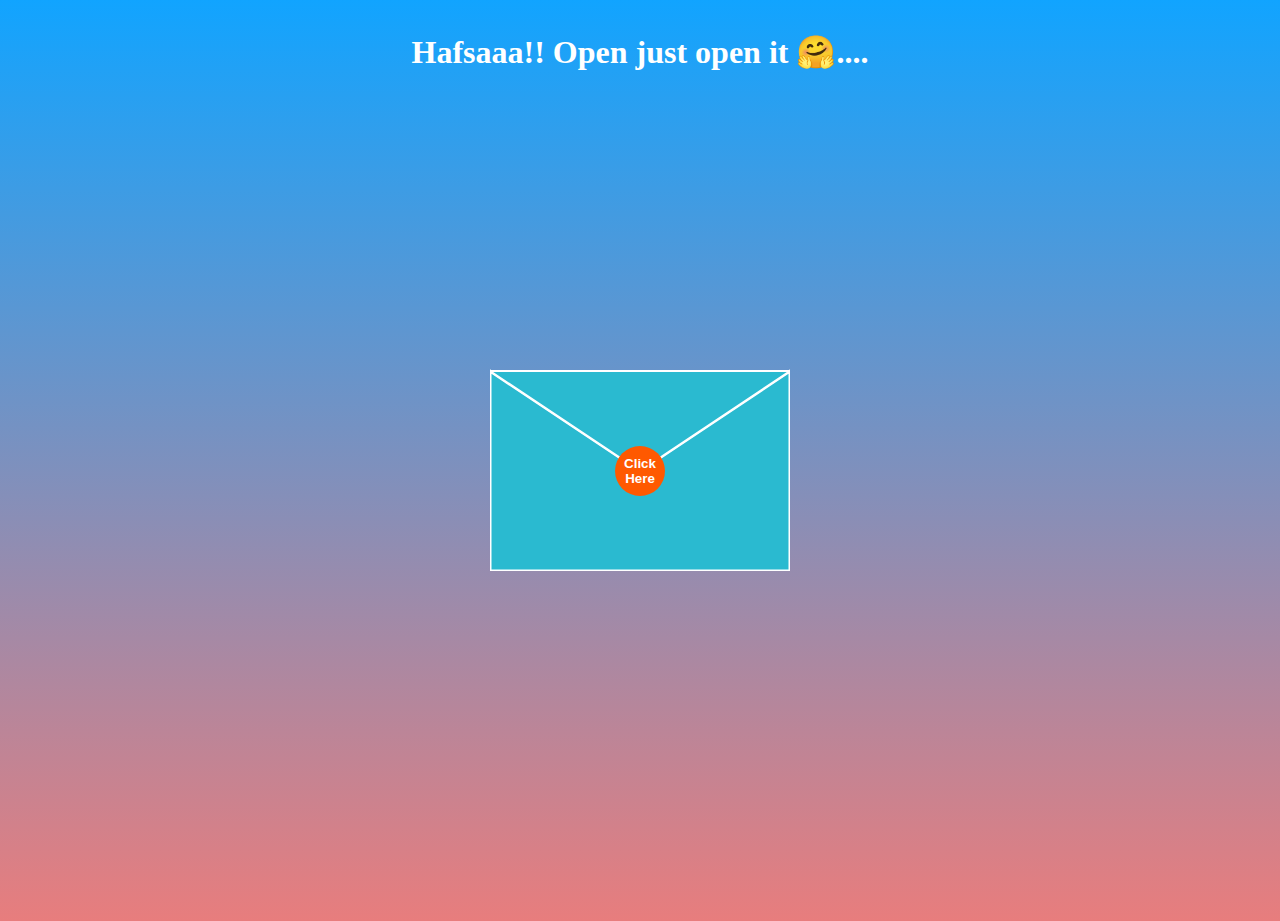
<file: index.html>
<!DOCTYPE html>
<html>
  <head>
    <meta name="viewport" content="width=device-width, initial-scale=1" />
    <link rel="stylesheet" href="open.css" />
    <script>
      function openUp() {
        const $opentop = document.querySelector("#opentop");
        const $top = document.querySelector("#top");
        const $front = document.querySelector("#front");
        const $back = document.querySelector("#back");
        const $letter = document.querySelector("#letter");
        const $button = document.querySelector("button");

        $opentop.beginElement();
        $top.style.zIndex = 2;

        $top.classList.add("animate");
        $front.classList.add("animate");
        $back.classList.add("animate");
        $button.classList.add("animate");
        $letter.classList.add("animate");
      }
    </script>
  </head>
  <body>
    <div class="text">
      <h1>Hafsaaa!! Open just open it 🤗....</h1>
    </div>
    <div id="envelope">
      <div id="back">
        <svg
          xmlns="http://www.w3.org/2000/svg"
          xmlns:xlink="http://www.w3.org/1999/xlink"
          height="300"
          width="300"
        >
          <polygon
            points="0,100 300,100 300,300 0,300"
            style="fill: #4a274a; stroke: none; stroke-width: 0"
          />
        </svg>
      </div>
      <div id="front">
        <svg
          xmlns="http://www.w3.org/2000/svg"
          xmlns:xlink="http://www.w3.org/1999/xlink"
          height="300"
          width="300"
        >
          <polygon
            points="0,100 150,200 300,100 300,300 0,300"
            style="fill: #2abad0; stroke: #ffffff; stroke-width: 3"
          />
        </svg>
      </div>
      <div id="top">
        <svg
          xmlns="http://www.w3.org/2000/svg"
          xmlns:xlink="http://www.w3.org/1999/xlink"
          height="300"
          width="300"
        >
          <polygon
            points="0,100 150,200 300,100"
            style="fill: #2abad0; stroke: #ffffff; stroke-width: 2"
          >
            <animate
              id="opentop"
              attributeName="points"
              dur="0.5s"
              fill="freeze"
              begin="indefinite"
              from="0,100 150,200 300,100"
              to="0,100 150,0 300,100"
            />
          </polygon>
        </svg>
      </div>

      <div id="letter">
        <h1>Happy Birthday <span>Doctor 😒</span></h1>

        <!-- <img src="https://i.postimg.cc/5yZQnDpb/ukraine-7424066-640.webp" />-->
        <p align="Center">
          miss doctor 😐apne Amon ekjon jar kase sob incident Share kori.    jar sathe vibe seii level er match khay🤗thanks amar ajaira bokbok patiently shunar jonno🥺thanks etoo xoss person hoar jonno <br />
          <br />
          omaah heti 18 bochorer hoia gese👀doa kori tomar ei bochor best ekta bochor jak☺️ ar doctor hoar por vuila jaio na abar😒 <br />
          wait...
          <a href="new.html">Click koro iktu👀</a>
        </p>
      </div>
      <button onclick="openUp()">Click Here</button>
    </div>
  </body>
</html>
</file>
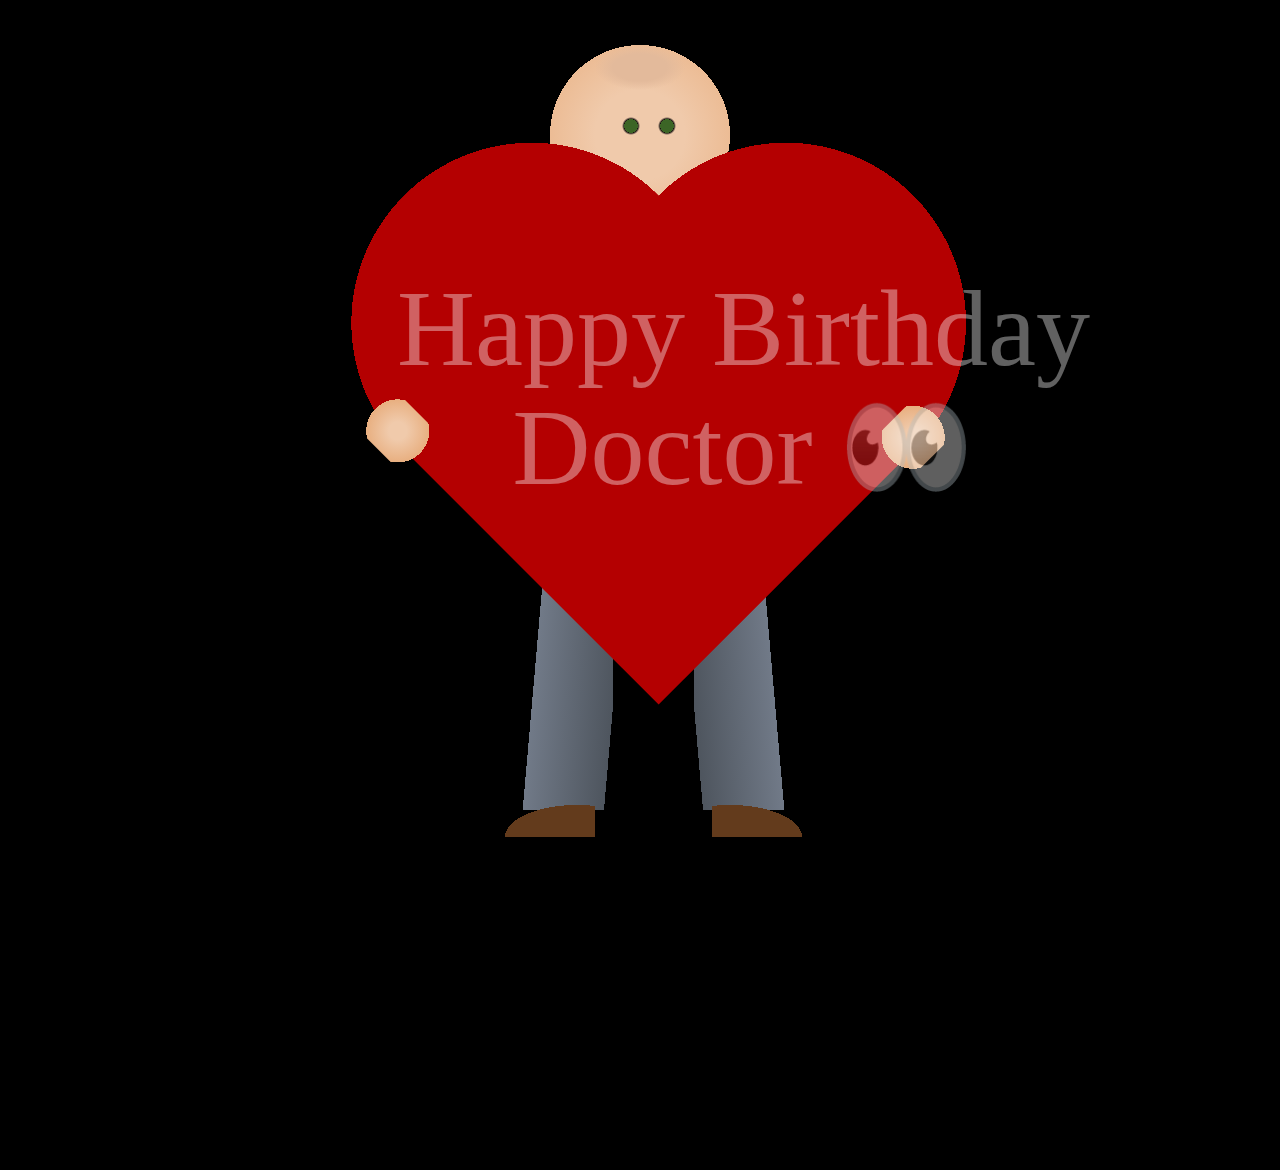
<file: new.html>
<!DOCTYPE html>
<html lang="en">
  <head>
    <meta charset="UTF-8" />
    <meta name="viewport" content="width=device-width, initial-scale=1.0" />
    <title>untoldcoding</title>
    <link rel="stylesheet" href="style.css" />
  </head>
  <body>
    <div class="heart">
      <i class="fa-solid fa-heart"></i>
    </div>
    <div class="beloved"></div>
  </body>
</html>
</file>
<file: open.css>
body {
  margin: 0;
  position: relative;
  width: 100vw;
  height: 100vh;

  background-image: linear-gradient(0deg, #e87d7d 0%, #11a4ff 100%);
}

#envelope {
  position: absolute;
  top: calc(50vh - 200px);
  left: calc(50vw - 150px);
  width: 300px;
  height: 300px;
}

#envelope > * {
  position: absolute;
  top: 0;
  left: 0;
  display: none;
}

#back {
  display: block;
  z-index: 0;
}

#front {
  display: block;
  z-index: 10;
}

#top {
  display: block;
  z-index: 11;
}

#top.animate,
#front.animate,
#back.animate,
#envelope button.animate {
  opacity: 0;
  transition: opacity 1s;
  transition-delay: 1s;
}

#letter {
  display: flex;
  flex-direction: column;
  justify-content: space-around;
  align-items: center;
  background-color: rgb(255, 255, 255);
  padding: 5px;
  z-index: 5;
  left: 15px;
  right: 15px;
  bottom: 5px;
  top: 105px;

  box-shadow: 0px 1px 3px 0px rgba(0, 0, 0, 0.1),
    0px 1px 2px 0px rgba(0, 0, 0, 0.06);
  overflow: hidden;
  font-size: 16px;
}
h1 {
  padding-top: 12px;
}
h1 span {
  color: red;
}
p {
  font-size: 17px;
  padding: 2px;
  line-height: 20px;
}
#letter img {
  background-size: cover;
}
#letter.animate {
  animation: makebig 2s forwards;
  animation-delay: 1s;
}

@keyframes makebig {
  0% {
    top: 105px;
    left: 15px;
    right: 15px;
    bottom: 5px;
    font-size: 16px;
  }
  33% {
    top: -100px;
    left: 15px;
    right: 15px;
    bottom: 150px;
    font-size: 16px;
  }
  100% {
    top: -0px;
    left: -55px;
    right: -25px;
    bottom: -100px;
    font-size: 24px;
  }
}

#letter h1 {
  font-size: inherit;
}

#letter h2 {
  font-size: inherit;
}

#letter img {
  height: 50%;
}
a {
  color: red;
}
#envelope button {
  display: block;
  z-index: 15;
  width: 50px;
  height: 50px;
  border-radius: 50%;
  border: none;
  background-color: rgb(255, 89, 0);
  font-weight: bold;
  text-align: center;
  color: white;
  cursor: pointer;
  top: calc(200px - 25px);
  left: calc(150px - 25px);
  transition: transform 1s, background-color 1s, color 1s;
}

#envelope button:hover {
  background-color: white;
  transform: scale(1.5);
  color: rgb(255, 89, 0);
  transition: transform 1s, background-color 1s, color 1s;
}
.text h1 {
  color: rgb(255, 255, 255);
  text-align: center;
}
</file>
<file: style.css>
,
*:before,
*:after {
  padding: 0;
  margin: 0;
  box-sizing: border-box;
}

body {
  width: 100vw;
  height: 100vh;
  display: flex;
  justify-content: center;
  align-items: center;
  margin: 0 auto;
  background: linear-gradient(180deg, #000000 15%, #000000 100%);
}

div:before,
div:after {
  display: block;
  content: "";
  position: absolute;
}

div.beloved {
  width: 100vmin;
  height: 100vmin;
  left: -5vmin;
  margin: 0 auto;
  display: flex;
  z-index: -99;
  position: relative;
  background: radial-gradient(ellipse, #e3ba9b 3vmin, transparent 5vmin) 50vmin
      5vmin/10vmin 5vmin no-repeat,
    radial-gradient(circle, #3c6526 0.75vmin, black 0.75vmin, transparent 1vmin)
      52vmin 12vmin/4vmin 4vmin no-repeat,
    radial-gradient(circle, #3c6526 0.75vmin, black 0.75vmin, transparent 1vmin)
      56vmin 12vmin/4vmin 4vmin no-repeat,
    radial-gradient(circle, #f0caab 5vmin, #ecbc95 10vmin, transparent 10vmin)
      45vmin 5vmin/20vmin 20vmin no-repeat,
    radial-gradient(ellipse at 90% 100%, #633b1c 8vmin, transparent 8vmin)
      30vmin 85vmin/20vmin 8vmin no-repeat,
    radial-gradient(ellipse at 10% 100%, #633b1c 8vmin, transparent 8vmin)
      63vmin 85vmin/20vmin 8vmin no-repeat,
    linear-gradient(
        -85deg,
        transparent 1vmin,
        #4e555e 1vmin,
        #717a88 10vmin,
        transparent 10vmin
      )
      37vmin 60vmin/15vmin 30vmin no-repeat,
    linear-gradient(
        85deg,
        transparent 1vmin,
        #4e555e 1vmin,
        #717a88 10vmin,
        transparent 10vmin
      )
      61vmin 60vmin/15vmin 30vmin no-repeat;
}

div.beloved:before {
  width: 100vmin;
  height: 100vmin;
  z-index: 50;
  display: flex;
  position: absolute;
  transform: rotate(45deg);
  background: radial-gradient(
        circle,
        #f0caab 1vmin,
        #e8af80 3.5vmin,
        transparent 3.5vmin
      )
      29vmin 61vmin/8vmin 6vmin no-repeat,
    radial-gradient(circle, #f0caab 1vmin, #e8af80 3.5vmin, transparent 3.5vmin)
      71vmin 20vmin/6vmin 8vmin no-repeat,
    radial-gradient(circle, #b40001 20vmin, transparent 20vmin) 35vmin 5vmin/40vmin
      40vmin no-repeat,
    radial-gradient(circle, #b40001 20vmin, transparent 20vmin) 15vmin 25vmin/40vmin
      40vmin no-repeat,
    linear-gradient(90deg, #b40001 50vmin, transparent 50vmin) 35vmin 25vmin/40vmin
      40vmin no-repeat;
}

div.beloved:after {
  width: 100vmin;
  height: 100vmin;
  top: 30vmin;
  left: 28vmin;
  z-index: 50;
  display: flex;
  position: absolute;
  white-space: pre;
  content: "Happy Birthday \a Doctor 👀 ";

  text-align: center;
  line-height: 1.1;
  color: #ffffff;
  opacity: 0.38;
  font-family: "Architects Daughter", cursive;
  font-size: 12vmin;
}

div.beloved:before {
  animation: floatturn 10s ease-out infinite;
}

@keyframes floatturn {
  50% {
    transform: rotateZ(45deg) translateY(-3vmin);
  }
}
div.beloved:after {
  animation: float 10s ease-out infinite;
}

@keyframes float {
  50% {
    transform: translateX(3vmin) translateY(-3vmin);
  }
}
</file>
